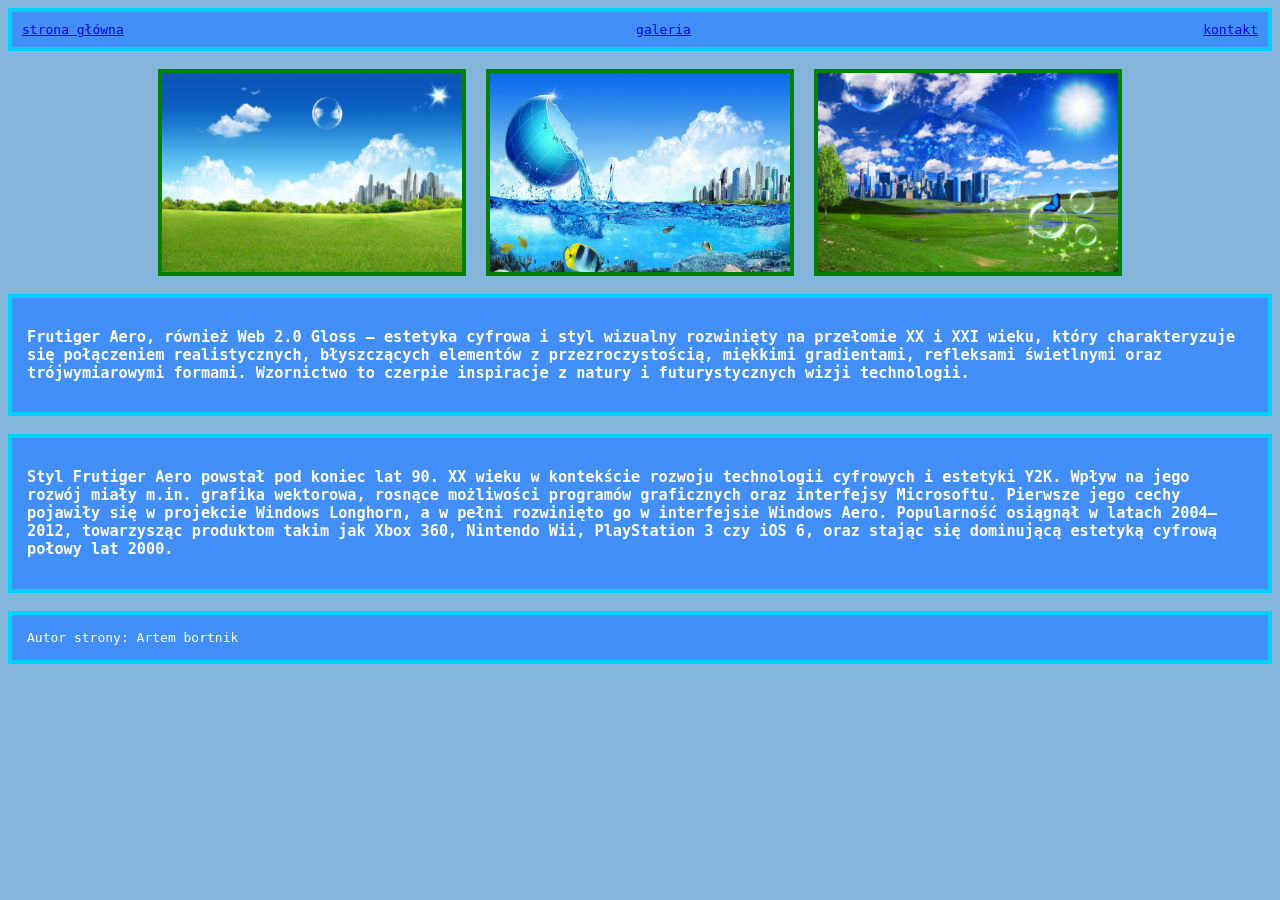
<file: index.html>
<!DOCTYPE html>
<html lang="en">
<head>
    <meta charset="UTF-8">
    <meta name="viewport" content="width=device-width, initial-scale=1.0">
    <title>Strona główna</title>
    <link rel="stylesheet" href="style/style.css">
</head>

<body>

<div class="tekstrow">
    <div> <a href="index.html">strona główna</a></div>
    <div> <a href="galeria.html">galeria</a></div>
    <div> <a href="kontakt.html">kontakt</a></div>
</div>

<br>

<div class="images">
<img src="image/asadal.jpg" alt="">
<img src="image/1_zDEyCTmtLmshHyXTw0As4w.png" alt="">
<img src="image/1__zqJUXJaDneHRrXeXtR5vQ.jpg" alt="">
</div>

<br>

<main class="Tekst">
    <h3>Frutiger Aero, również Web 2.0 Gloss – estetyka cyfrowa i styl wizualny rozwinięty na przełomie XX i XXI wieku, który charakteryzuje się połączeniem realistycznych, błyszczących elementów z przezroczystością, miękkimi gradientami, refleksami świetlnymi oraz trójwymiarowymi formami. Wzornictwo to czerpie inspiracje z natury i futurystycznych wizji technologii.</h3>
</main>

<br>

<section class="Tekst">
    <h3>Styl Frutiger Aero powstał pod koniec lat 90. XX wieku w kontekście rozwoju technologii cyfrowych i estetyki Y2K. Wpływ na jego rozwój miały m.in. grafika wektorowa, rosnące możliwości programów graficznych oraz interfejsy Microsoftu. Pierwsze jego cechy pojawiły się w projekcie Windows Longhorn, a w pełni rozwinięto go w interfejsie Windows Aero. Popularność osiągnął w latach 2004–2012, towarzysząc produktom takim jak Xbox 360, Nintendo Wii, PlayStation 3 czy iOS 6, oraz stając się dominującą estetyką cyfrową połowy lat 2000.</h3>
</section>

<br>

<footer>Autor strony: Artem bortnik</footer>

</body>
</html>
</file>
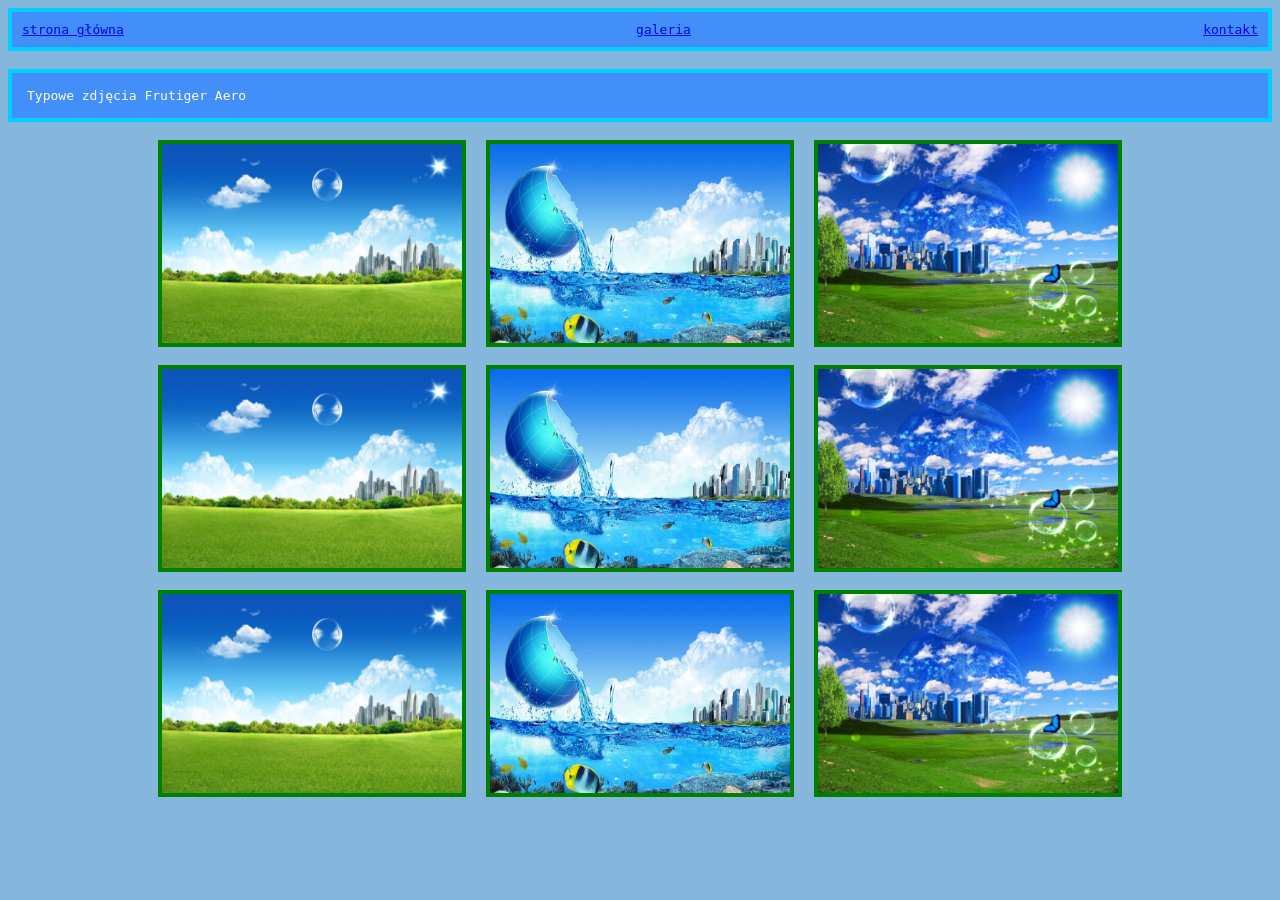
<file: galeria.html>
<!DOCTYPE html>
<html lang="en">
<head>
    <meta charset="UTF-8">
    <meta name="viewport" content="width=device-width, initial-scale=1.0">
    <title>galeria</title>
    <link rel="stylesheet" href="style/style.css">
</head>
<body>
<div class="tekstrow">
    <div> <a href="index.html">strona główna</a></div>
    <div> <a href="galeria.html">galeria</a></div>
    <div> <a href="kontakt.html">kontakt</a></div>
</div>
<br>

    <main class="Tekst">
        Typowe zdjęcia Frutiger Aero

    </main>

<br>

<div class="images">
<img src="image/asadal.jpg" alt="">
<img src="image/1_zDEyCTmtLmshHyXTw0As4w.png" alt="">
<img src="image/1__zqJUXJaDneHRrXeXtR5vQ.jpg" alt="">
</div>

<br>

<div class="images">
<img src="image/asadal.jpg" alt="">
<img src="image/1_zDEyCTmtLmshHyXTw0As4w.png" alt="">
<img src="image/1__zqJUXJaDneHRrXeXtR5vQ.jpg" alt="">
</div>

<br>
<div class="images">
<img src="image/asadal.jpg" alt="">
<img src="image/1_zDEyCTmtLmshHyXTw0As4w.png" alt="">
<img src="image/1__zqJUXJaDneHRrXeXtR5vQ.jpg" alt="">
</div>


    
</body>
</html>
</file>
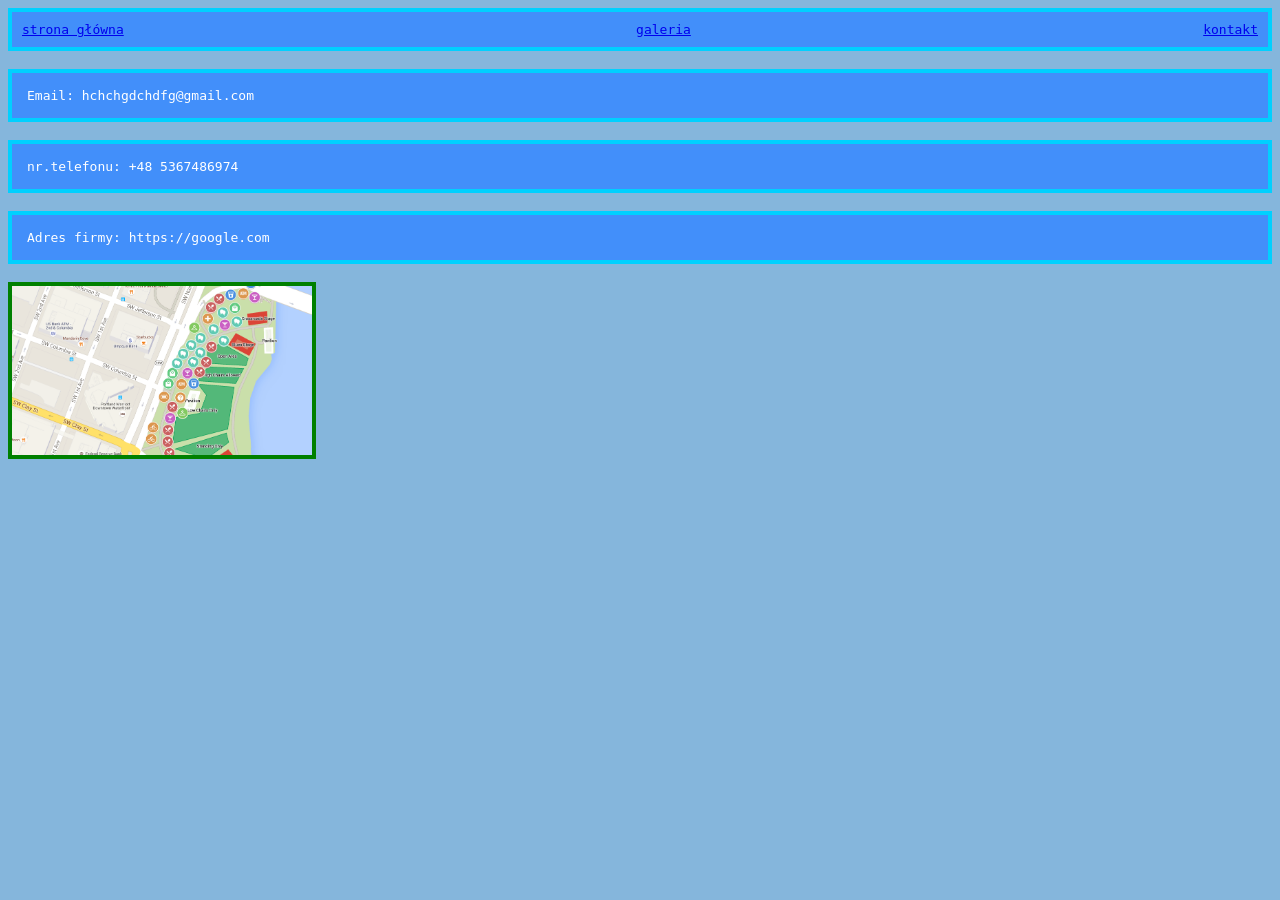
<file: kontakt.html>
<!DOCTYPE html>
<html lang="en">
<head>
    <meta charset="UTF-8">
    <meta name="viewport" content="width=device-width, initial-scale=1.0">
    <title>kontakt</title>
    <link rel="stylesheet" href="style/style.css">
</head>
<body>
<div class="tekstrow">
    <div> <a href="index.html">strona główna</a></div>
    <div> <a href="podstrony/galeria.html">galeria</a></div>
    <div> <a href="podstrony/">kontakt</a></div>
</div>

<br>

<main class="Tekst">
Email: hchchgdchdfg@gmail.com
    </main>

<br>

<main class="Tekst">
nr.telefonu: +48 5367486974
</main>
<br>

<main class="Tekst">
Adres firmy: https://google.com
</main>
<BR>
    <img src="image/mymaps-desktop-16x9.png" alt="">
</file>
<file: style/style.css>
.tekstrow{
    display: flex;
    justify-content: space-between;
    background-color: #428ffa;
    color: white;
    padding: 10px;
    border: 4px solid rgb(0, 208, 255);
    font-family: monospace;
}

body{
    background-color: rgb(133, 182, 220);
}

.images{
    display: flex;
    justify-content: center;
    gap: 20px;
}

img{
    width: 300px;
    height: auto;
    background-color: green;
    padding: 4px;ś
}

.Tekst{
    background-color: #428ffa;
    border: 4px solid rgb(0, 208, 255);
    color: white;
    padding: 15px;
    font-family: monospace;
}

footer{
        background-color: #428ffa;
    border: 4px solid rgb(0, 208, 255);
    color: white;
    padding: 15px;
    font-family: monospace;
}
</file>
